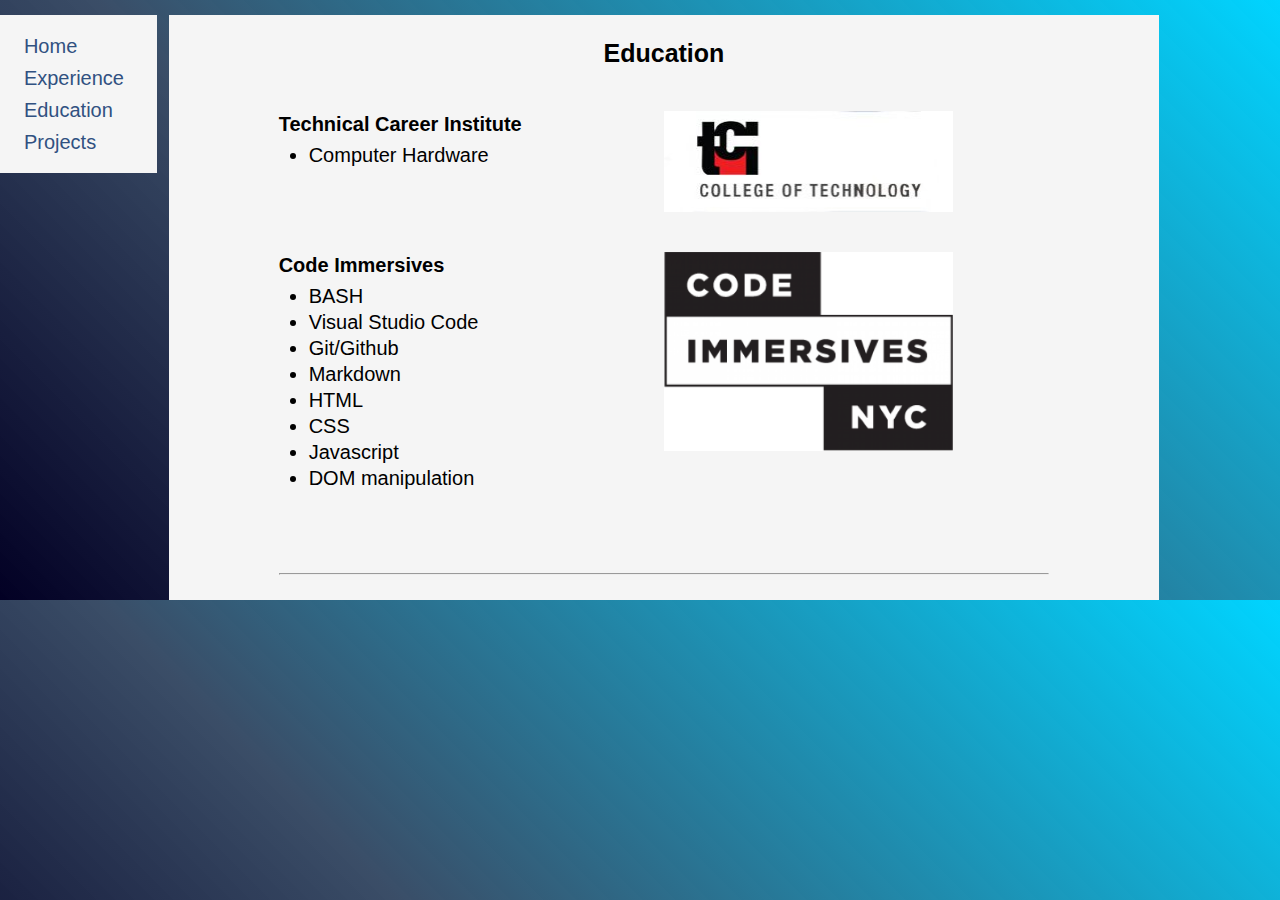
<file: education.html>
<!DOCTYPE html>
<html lang="en">
<head>
    <meta charset="UTF-8">
    <meta name="viewport" content="width=device-width, initial-scale=1.0">
    <meta http-equiv="X-UA-Compatible" content="ie=edge">
    <link rel="stylesheet" href="style.css">
    <title>Education</title>
</head>
<body>
    <div id="body">
        <div id="left-side">
            <div id="nav">
                <div class="nav-link"><a href="index.html">Home</a></div>
                <div class="nav-link"><a href="experience.html">Experience</a></div>
                <div class="nav-link"><a href="education.html">Education</a></div>
                <div class="nav-link"><a href="projects.html">Projects</a></div>
            </div>
        </div>
        <div id="right-side">
            <div id="main-field">
                <div id="mf-top">
                    <h2>Education</h2>
                </div>
                <div id="mf-bottom">
                    <div id="mfb-top">
                        <div id="mfbt-left">
                            <p><strong>Technical Career Institute
                            </strong></p>
                                <ul>
                                    <li>Computer Hardware</li>
                                </ul>
                            <br>
                        </div>
                        <div id="mfbt-right">
                            <img id="tci-logo" src="./photos/tci-logo.jpg" alt="tci logo">
                        </div>
                    </div>
                    <div id="mfb-bottom">
                        <div id="mfbb-left">
                            <p><strong>Code Immersives</strong></p>
                                <ul id="skill-list">
                                    <li>BASH</li>
                                    <li>Visual Studio Code</li>
                                    <li>Git/Github</li>
                                    <li>Markdown</li>
                                    <li>HTML</li>
                                    <li>CSS</li>
                                    <li>Javascript</li>
                                    <li>DOM manipulation</li>
                                </ul>
                            <br>
                        </div>
                        <div id="mfbb-right">
                            <img id="ci-logo" src="./photos/CodeImmersives_Logo.png" alt="code immersives logo">
                        </div>
                    </div>
                </div>
                <br>
                <hr>
            </div>
        </div>
    </div>
    <script src="./main.js"></script>
</body>
</html>
</file>
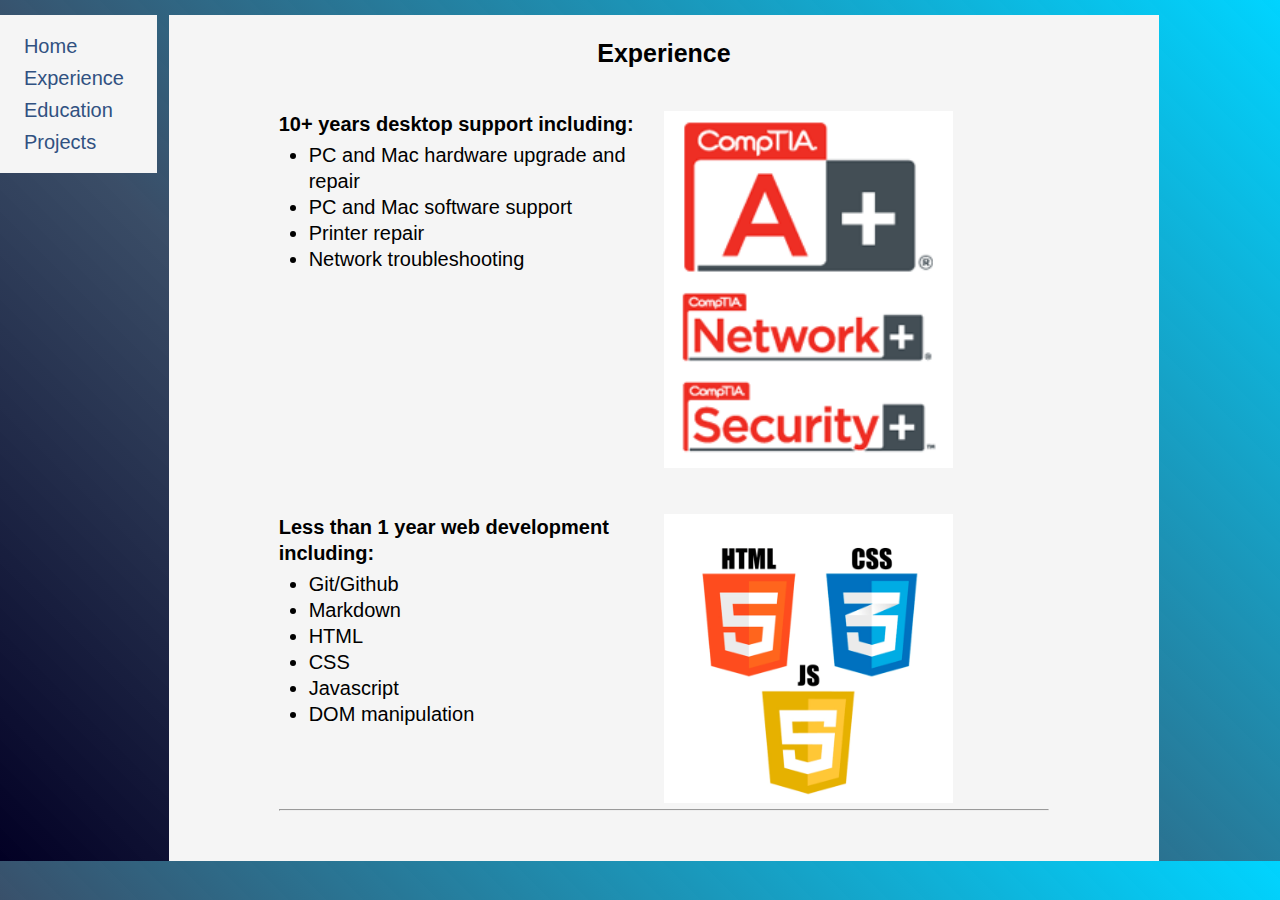
<file: experience.html>
<!DOCTYPE html>
<html lang="en">
<head>
    <meta charset="UTF-8">
    <meta name="viewport" content="width=device-width, initial-scale=1.0">
    <meta http-equiv="X-UA-Compatible" content="ie=edge">
    <link rel="stylesheet" href="style.css">
    <title>Experience</title>
</head>
<body>
    <div id="body">
        <div id="left-side">
            <div id="nav">
                <div class="nav-link"><a href="index.html">Home</a></div>
                <div class="nav-link"><a href="experience.html">Experience</a></div>
                <div class="nav-link"><a href="education.html">Education</a></div>
                <div class="nav-link"><a href="projects.html">Projects</a></div>
            </div>
        </div>
        <div id="right-side">
            <div id="main-field">
                <div id="mf-top">
                    <h2>Experience</h2>
                </div>
                <div id="mf-bottom">
                    <div id="mfb-top">
                        <div id="mfbt-left">
                                <p><strong>10+ years desktop support including:
                                </strong></p>
                                    <ul>
                                        <li>PC and Mac hardware upgrade and repair</li>
                                        <li>PC and Mac software support</li>
                                        <li>Printer repair</li>
                                        <li>Network troubleshooting</li>
                                    </ul>
                        </div>
                        <div id="mfbt-right">
                            <div id="mfbr-top">
                                <img id="comptia-logos" src="./photos/comptia-a-network-security.png" alt="comptia logos">
                            </div>
                        </div>
                    </div>
                    <div id="mfb-bottom">
                        <div id="mfbb-left">
                            <p><strong>Less than 1 year web development including:
                            </strong></p>
                                <ul id="web-dev-ex">
                                    <li>Git/Github</li>
                                    <li>Markdown</li>
                                    <li>HTML</li>
                                    <li>CSS</li>
                                    <li>Javascript</li>
                                    <li>DOM manipulation</li>
                                </ul>
                        </div>
                        <div id="mfbb-right">
                            <div id="mfbr-bottom">
                                <img id="wd-logos" src="./photos/webdev-logo-.webp" alt="web development logos">
                            </div>
                        </div>
                    </div>
                        <hr>
                    </div>
                </div>
            </div>
        </div>
    </div>
    <script src="./main.js"></script>
</body>
</html>
</file>
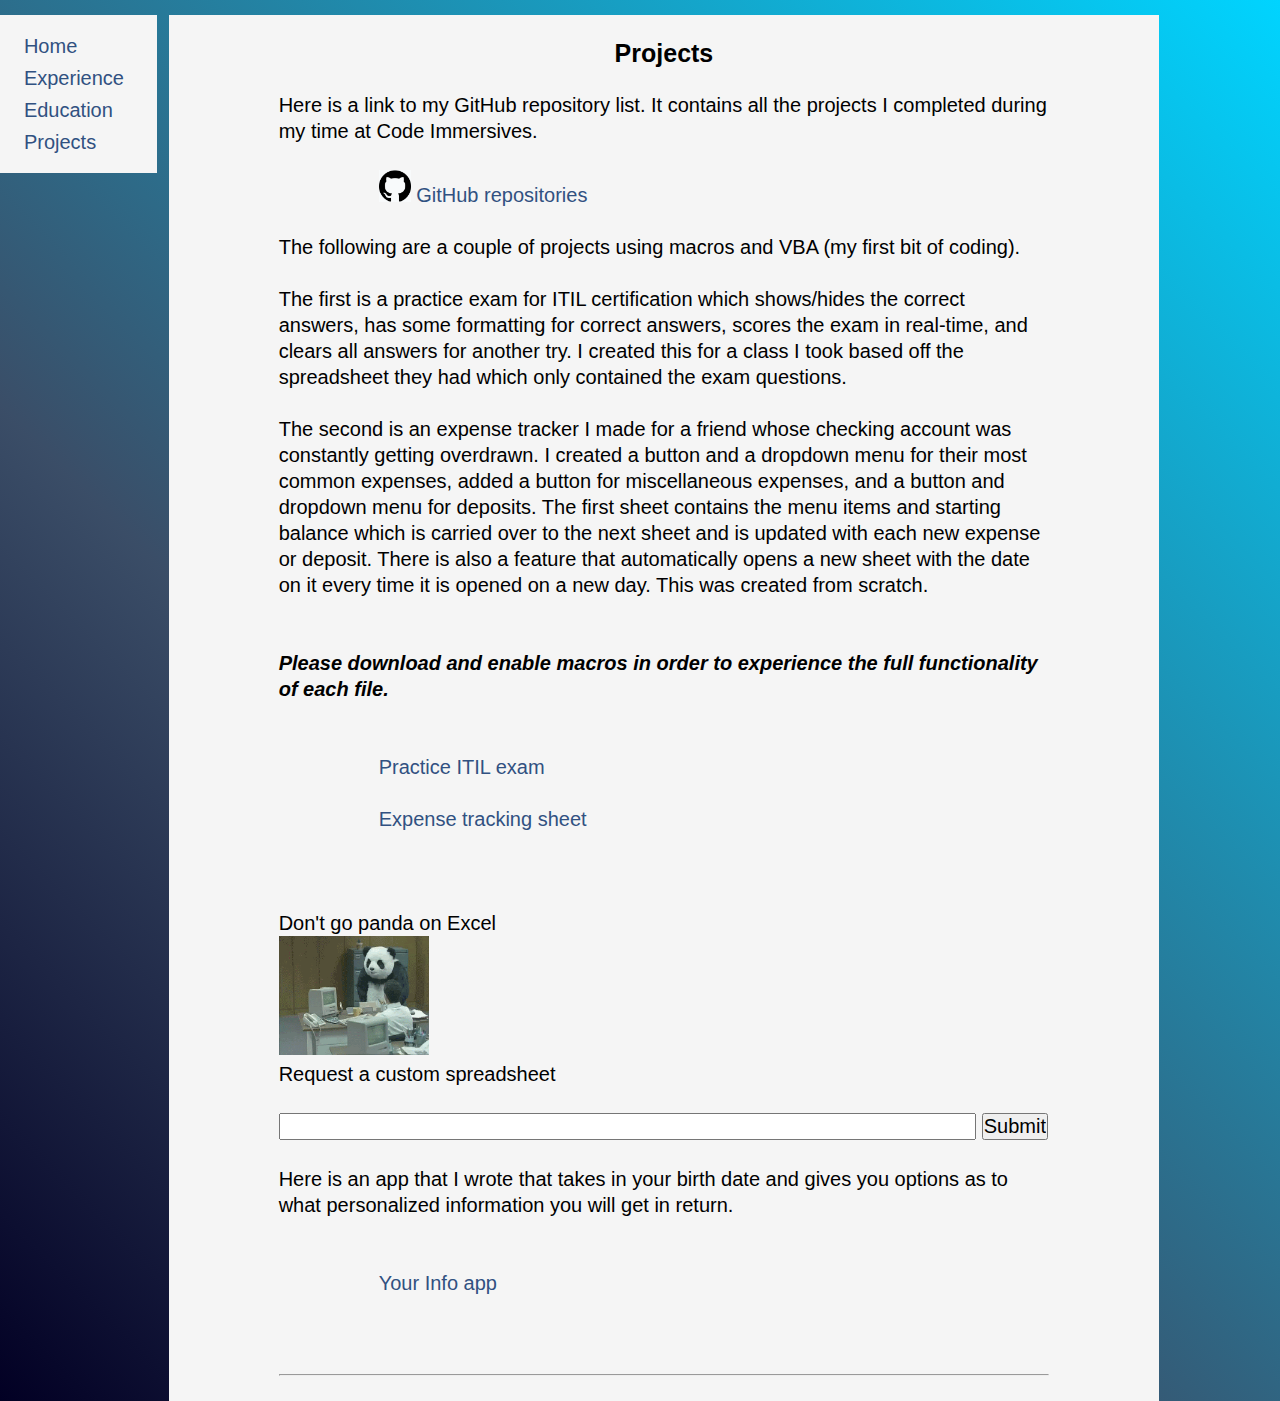
<file: projects.html>
<!DOCTYPE html>
<html lang="en">
<head>
    <meta charset="UTF-8">
    <meta name="viewport" content="width=device-width, initial-scale=1.0">
    <meta http-equiv="X-UA-Compatible" content="ie=edge">
    <link rel="stylesheet" href="style.css">
    <title>Projects</title>
</head>
<body>
    <div id="body">
        <div id="left-side">
            <div id="nav">
                <div class="nav-link"><a href="index.html">Home</a></div>
                <div class="nav-link"><a href="experience.html">Experience</a></div>
                <div class="nav-link"><a href="education.html">Education</a></div>
                <div class="nav-link"><a href="projects.html">Projects</a></div>
            </div>
        </div>
        <div id="right-side">
            <div id="main-field">
                <div id="project-top">
                    <h2>Projects</h2>
                </div>
                <div id="project-bottom">
                    <br>
                        <p>Here is a link to my GitHub repository list. It contains all the projects I completed during my time at Code Immersives.
                        </p>
                        <br>
                        <a class="project-link" target="_blank" href="https://github.com/phenix1229?tab=repositories"><img height="32px" width="32px" src="./photos/github-logo.png"> GitHub repositories</a>
                        <br>
                        <br>
                        <p>
                            The following are a couple of projects using macros and VBA (my first bit of coding).
                        </p>
                        <br>
                        <p>
                            The first is a practice exam for ITIL certification which shows/hides the correct answers, has some formatting for correct answers, scores the exam in real-time, and clears all answers for another try. I created this for a class I took based off the spreadsheet they had which only contained the exam questions.
                        </p>
                        <br>
                        <p>
                            The second is an expense tracker I made for a friend whose checking account was constantly getting overdrawn. I created a button and a dropdown menu for their most common expenses, added a button for miscellaneous expenses, and a button and dropdown menu for deposits. The first sheet contains the menu items and starting balance which is carried over to the next sheet and is updated with each new expense or deposit. There is also a feature that automatically opens a new sheet with the date on it every time it is opened on a new day. This was created from scratch.
                        </p>
                    <br>
                    <br>
                        <p><strong><em>
                            Please download and enable macros in order to experience the full functionality of each file.
                        </em></strong>
                        </p>
                    <br>
                    <br>
                        <p>
                            <a class="project-link" target="_blank" href="https://drive.google.com/file/d/1nQqjNQEp6pwvaZfrz8lerzM45s3rbFS0/view?usp=sharing">Practice ITIL exam</a>
                        </p>
                    <br>
                        <p>
                            <a class="project-link" target="_blank" href="https://drive.google.com/file/d/0B6-ABKFJom4wUF8tcG1VdVUxM1U/view?usp=sharing">Expense tracking sheet</a>
                        </p>
                    <br>
                    <br>
                    <br>
                    <p>Don't go panda on Excel</p>
                    <img width="150px" src="./photos/angry-panda.GIF">
                    <br>
                    <p>
                        <label for="request">Request a custom spreadsheet</label>
                    </p>
                    <br>
                        <input type="text" id="request" name="request" maxlength="100" size="110">
                        <input type="button" value="Submit">
                    <br>
                    <br>
                    <p>Here is an app that I wrote that takes in your birth date and gives you options as to what personalized information you will get in return.
                        <br>
                        <br>
                        <br>
                        <a class="project-link" target="_blank" href="./your-info.html">Your Info app</a>
                    </p>
                    <br>
                    <br>
                    <br>
                    <hr>
                </div>
            </div>
        </div>
    </div>
</body>
</html>
</file>
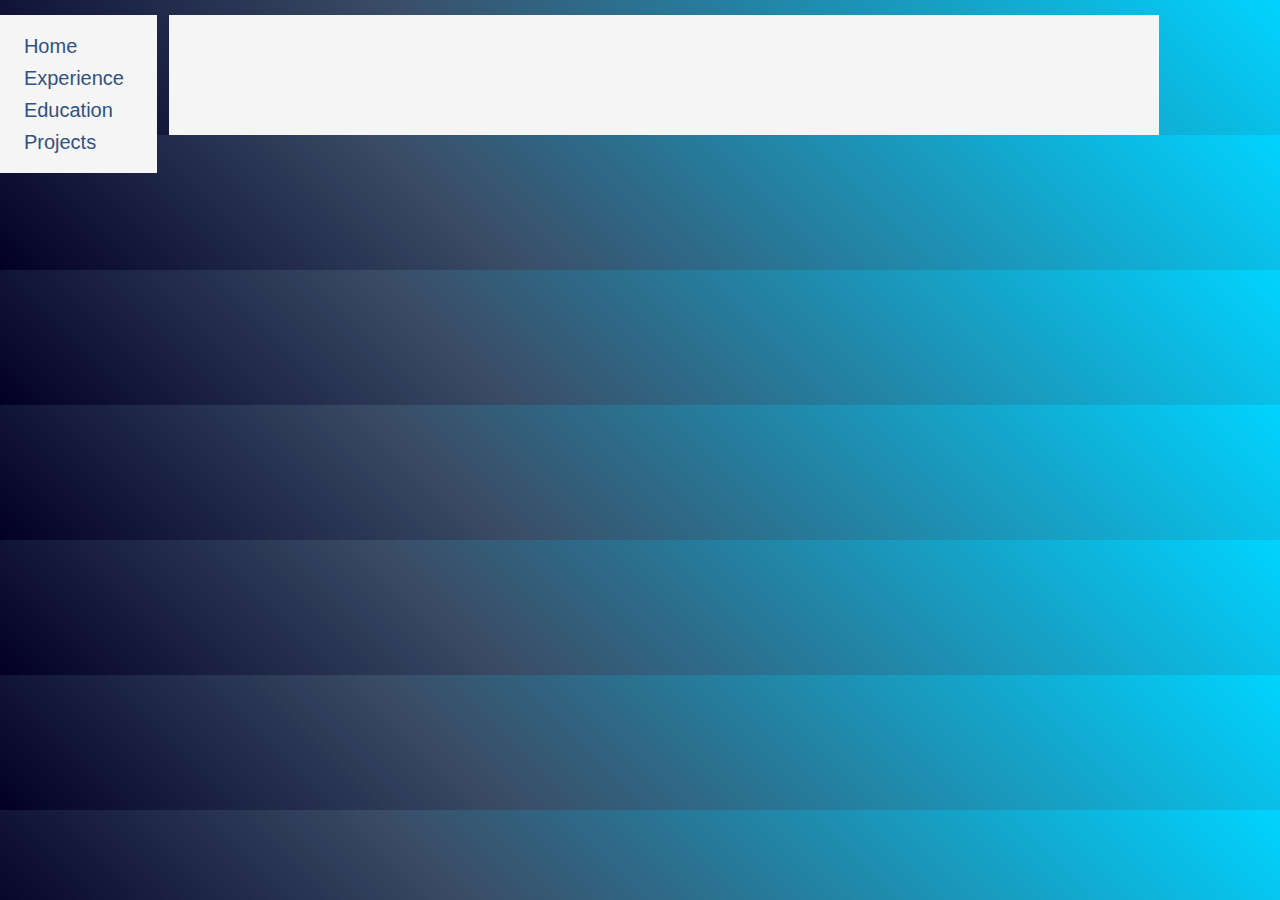
<file: your-info.html>
<!DOCTYPE html>
<html lang="en">
<head>
    <meta charset="UTF-8">
    <meta name="viewport" content="width=device-width, initial-scale=1.0">
    <meta http-equiv="X-UA-Compatible" content="ie=edge">
    <link rel="stylesheet" href="style.css">
    <title>Your Info</title>
</head>
<body>
    <div id="body">
        <div id="left-side">
            <div id="nav">
                <a href="index.html">Home</a>
                <a href="experience.html">Experience</a> 
                <a href="education.html">Education</a>
                <a href="projects.html">Projects</a>       
            </div>
        </div>
        <div id="right-side">
            <div id="main-field">
                <p id="result"></p>
                <div id="result-image">
                    <p class="img"></p>
                </div>
            </div>
        </div>
    </div>
    <script src="./yourInfo.js"></script>
    <script src="./info.js"></script>

</body>
</html>
</file>
<file: style.css>
* {
    margin: 0;
    padding: 0;
    font-size: 20px;
    font-family: 'PT Sans', sans-serif;
}

body {
    /* background-color: rgb(26, 48, 78); */
    background: rgb(2,0,36);
    background: linear-gradient(45deg, rgba(2,0,36,1) 0%, rgba(26,48,78,0.86) 37%, rgba(0,212,255,1) 100%); 
    line-height: 1.3em;
}
#body {
    display: flex;
    flex-direction: row;
}

#left-side {
    display: flex;
    flex-direction: column;
    width: 12vw;
    align-items: center;
}

#nav {
    position: fixed;
    display: flex;
    flex-direction: column;
    width: 10vw;
    margin: 15px 1vw auto 10px;
    padding: 15px 5px 15px 30px;
    line-height: 1.6em;
    background-color: whitesmoke;
}

#right-side {
    display: flex;
    flex-direction: row;
    width: 86vw;
}

#main-field {
    display: flex;
    flex-direction: column;
    width: 70%;
    margin: 15px 15px auto 15px;
    padding: 25px 10%;
    text-align: left;
    background-color:whitesmoke;
}

#mf-top {
    display: flex;
    flex-direction: column;
    width: 100%;
    height: 10%;
    align-content: center;
    margin-bottom: 20px;
}

#mf-bottom {
    display: flex;
    flex-direction: column;
    width: 100%;
    height: 90%;
    padding-top: 25px;
    padding-bottom: 25px;
}

#mfb-top {
    display: flex;
    flex-direction: row;
    margin-bottom: 20px;
}

#mfbt-left {
    display: flex;
    flex-direction: column;
    width: 50%;
    height: 100%;
}

#mfbt-right {
    display: flex;
    flex-direction: column;
    width: 50%;
    height: 100%;
}

#mfb-bottom {
    display: flex;
    flex-direction: row;
    margin-top: 20px;
}

#mfbb-left {
    display: flex;
    flex-direction: column;
    width: 100%;
    height: 100%;
}

#mfbb-right {
    display: flex;
    flex-direction: column;
    width: 100%;
    height: 100%;
}

#comptia-logos {
    width: 75%;
}

#wd-logos {
    width: 75%;
}

#tci-logo {
    width: 75%;
}

#ci-logo {
    width: 75%;
}

a {
    text-decoration: none;
    color: rgb(49, 81, 129);
}

h1 {
    text-align: center;
    font-size: 30px;
} 

h2 {
    text-align: center;
    font-size: 25px;
}

p.img1 {
    text-align: center;
}

p.img {
    text-align: center;
}

ul {
    padding: 5px 30px;
}

.thumbNail {
    width: 25%;
    align-self: center;
}

.thumbNail:hover {
    box-shadow: 0 0 3px 2px rgba(0, 140, 186, 0.5);
}

.project-link{
    padding-left: 100px;
}

#request {
    width: 90%;
}

#result {
    margin: 50px 150px 20px 150px;
    font-size: 25px;
    line-height: 30px;
    text-align: center;
    background-color: whitesmoke;
}

.sPic {
    height: 100px;
}

#result-image {
    align-content: center;
}

@media (min-width: 501px) and (max-width: 1100px){

    #body {
        width: 100vw;
        flex-direction: column;
        align-items: center;
    }

    #left-side {
        display: flex;
        flex-direction: row;
        width: 100vw;
        height: 5vh;
        align-content: center;
    }

    #nav {
        margin: 0;
        flex-direction: row;
        width: 100%;
        height: 3vh;
        justify-content: space-evenly;
        align-items: center;
    }

    #right-side {
        display: flex;
        width: 100vw;
        align-items: center;
    }

    #main-field {
        width: 90%;
        margin: 5%;

    }

    #index-top {
        width: 100%;
    }

    #index-bottom {
        width: 100%;
        margin-top: 20px;
    }

    #request {
        width: 100%;
    }
}

@media (max-width: 500px){

    #body * {
        margin: 0;
        padding: 0;
    }

    #body {
        width: 100vw;
        flex-direction: column;
        align-content: center;
    }

    #left-side {
        display: flex;
        flex-direction: row;
        width: 100vw;
        height: 5vh;
        margin: 0;
        align-content: center;
    }

    #nav {
        margin: 0;
        padding: 0;
        flex-direction: row;
        width: 100vw;
        height: 5vh;
        justify-content: space-around;
        align-items: center;
    }

    #right-side {
        display: flex;
        flex-direction: column;
        width: 100vw;
        align-items: center;
    }

    #main-field {
        display: flex;
        flex-direction: column;
        width: 90%;
        margin: 5%;
        padding: 10px;
    }

    #mf-bottom {
        display: flex;
        flex-direction: column;
        width: 90vw;
        justify-content: start;
    }

    #mfb-top {
        display: flex;
        flex-direction: column;
        width: 90vw;
        margin: 0;
        padding: 0;
    }

    #mfbt-left {
        display: flex;
        flex-direction: column;
        width: 90vw;
        padding: 10px;
        margin: 0;
    }

    #mfbt-right {
        display: none;
    }

    #mfb-bottom {
        display: flex;
        flex-direction: column;
        width: 90vw;
        margin: 0;
        padding: 0;
    }

    #mfbb-left {
        display: flex;
        flex-direction: column;
        width: 90vw;
        padding: 10px;
        margin: 0;
    }

    #mfbb-right {
        display: none;
    }

    .project-link {
        padding-left: 0;
    }

    #index-top {
        display: flex;
        flex-direction: column;
        flex-wrap: wrap;
        width: 90vw;
    }

    #index-bottom {
        display: flex;
        flex-direction: column;
        flex-wrap: wrap;
        width: 90vw;
        margin-top: 20px;
        padding: 10px;
    }

    #project-top {
        display: flex;
        flex-direction: column;
        width: 90vw;
    }

    #project-bottom {
        display: flex;
        flex-direction: column;
        width: 90vw;
        margin-top: 20px;
        padding: 10px;
    }
}
</file>
